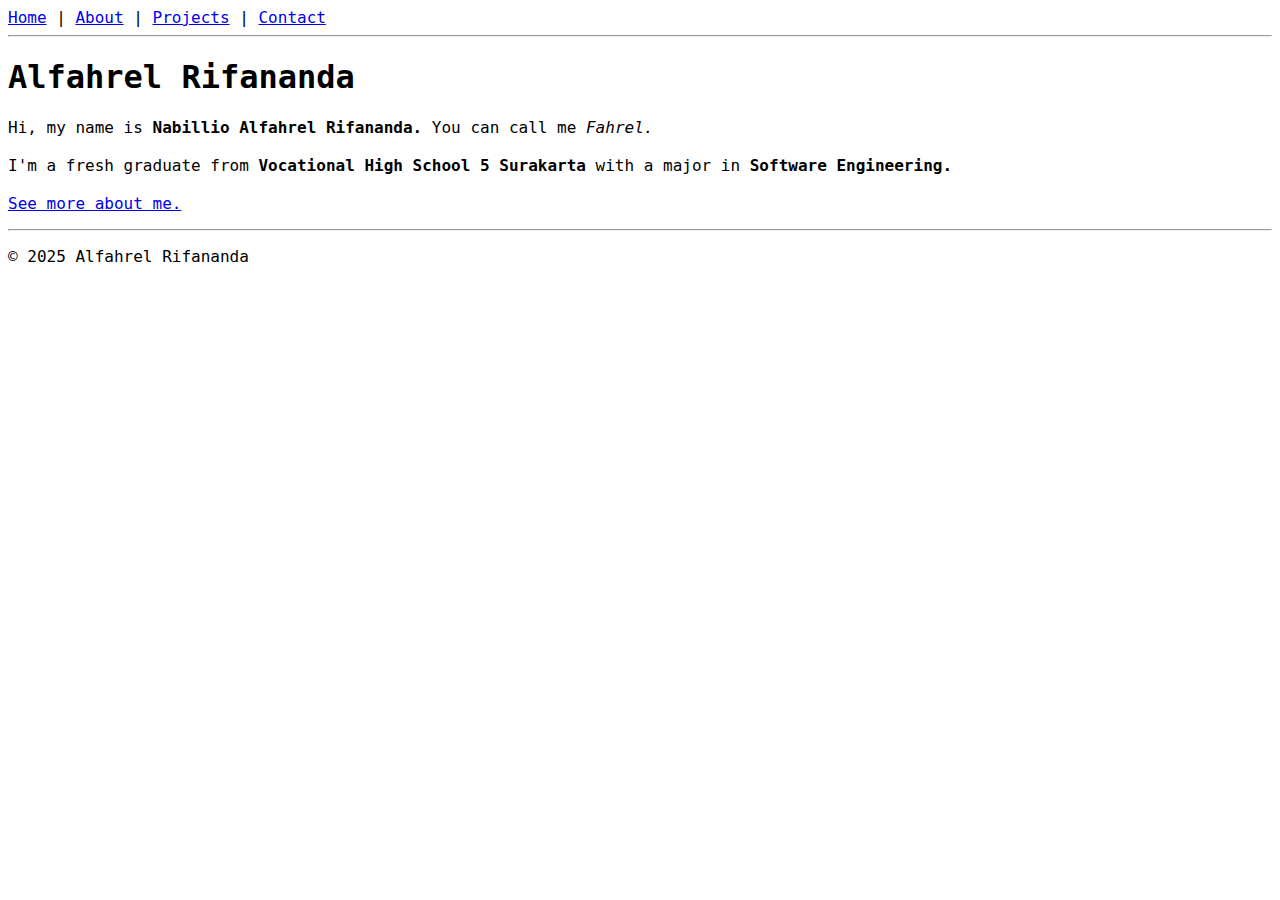
<file: index.html>
<!DOCTYPE html>
<html lang="en">
<head>
    <meta charset="UTF-8">
    <meta name="viewport" content="width=device-width, initial-scale=1.0">
    <title>Home - Alfahrel Rifananda</title>
    <link rel="icon" href="data:image/svg+xml;utf8,
    <svg xmlns='http://www.w3.org/2000/svg' viewBox='0 0 64 64'>
      <rect width='100%' height='100%' fill='%23ffffff'/>
      <text x='50%' y='50%' font-family='Arial, sans-serif' font-weight='700' font-size='36'
            fill='%23000000' dominant-baseline='middle' text-anchor='middle'>AR</text>
    </svg>">
    <link rel="stylesheet" href="style.css">
</head>
<body>
    <nav>
        <a href="index.html">Home</a> | 
        <a href="about.html">About</a> | 
        <a href="project.html">Projects</a> | 
        <a href="contact.html">Contact</a>
    </nav>
    
    <hr>
    
    <h1>Alfahrel Rifananda</h1>
    
    <p>
        Hi, my name is <strong>Nabillio Alfahrel Rifananda.</strong> You can call me <em>Fahrel.</em>
	<br>
	<br>
        I'm a fresh graduate from <strong>Vocational High School 5 Surakarta</strong> with a
        major in <strong>Software Engineering.
	<br>
	<br>
	</strong> <a href="about.html">See more about me.</a>
    </p>
    
    <hr>
    
    <footer>
        <p>&copy; 2025 Alfahrel Rifananda</p>
    </footer>
</body>
</html>
</file>
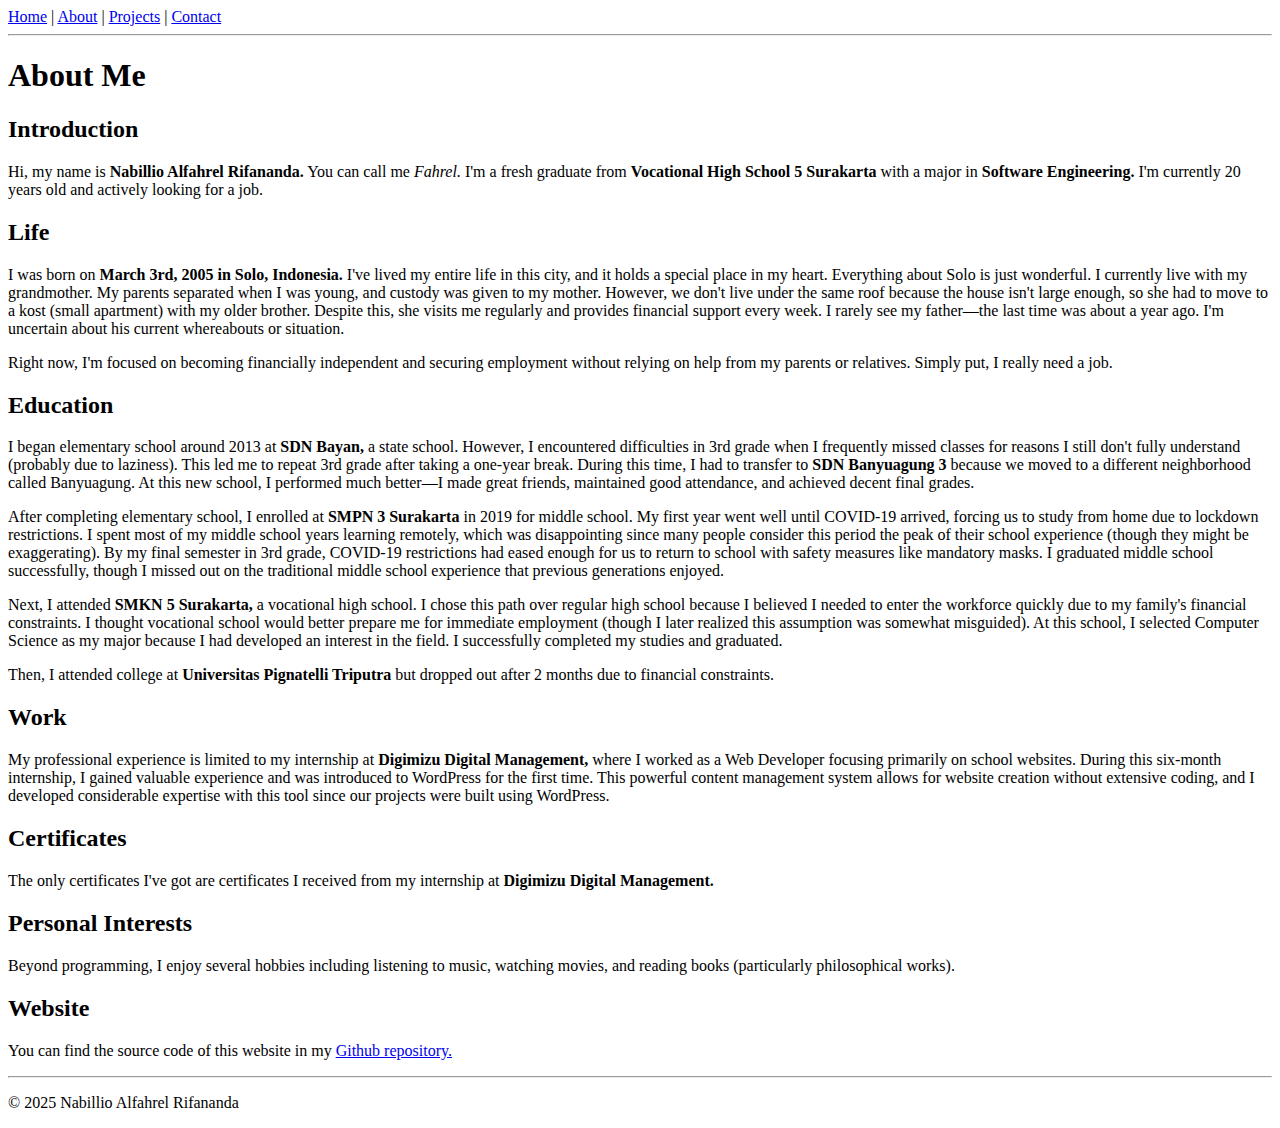
<file: about.html>
<!DOCTYPE html>
<html lang="en">
<head>
    <meta charset="UTF-8">
    <meta name="viewport" content="width=device-width, initial-scale=1.0">
    <title>About Me - Alfahrel Rifananda</title>
</head>
<body>
    <nav>
        <a href="index.html">Home</a> | 
        <a href="about.html">About</a> | 
        <a href="project.html">Projects</a> | 
        <a href="contact.html">Contact</a>
    </nav>
    
    <hr>
    
    <h1>About Me</h1>
    
    <h2>Introduction</h2>
    <p>
        Hi, my name is <strong>Nabillio Alfahrel Rifananda.</strong> You can call me <em>Fahrel.</em>
        I'm a fresh graduate from <strong>Vocational High School 5 Surakarta</strong> with a
        major in <strong>Software Engineering.</strong> I'm currently 20 years old and actively
        looking for a job.
    </p>
    
    <h2>Life</h2>
    <p>
        I was born on <strong>March 3rd, 2005 in Solo, Indonesia.</strong> I've lived my
        entire life in this city, and it holds a special place in my heart.
        Everything about Solo is just wonderful. I currently live with my
        grandmother. My parents separated when I was young, and custody was
        given to my mother. However, we don't live under the same roof because
        the house isn't large enough, so she had to move to a kost (small
        apartment) with my older brother. Despite this, she visits me
        regularly and provides financial support every week. I rarely see my
        father—the last time was about a year ago. I'm uncertain about his
        current whereabouts or situation.
    </p>
    <p>
        Right now, I'm focused on becoming financially independent and
        securing employment without relying on help from my parents or
        relatives. Simply put, I really need a job.
    </p>
    
    <h2>Education</h2>
    <p>
        I began elementary school around 2013 at <strong>SDN Bayan,</strong> a state school. However, I encountered difficulties
        in 3rd grade when I frequently missed classes for reasons I still
        don't fully understand (probably due to laziness). This led me to
        repeat 3rd grade after taking a one-year break. During this time, I
        had to transfer to <strong>SDN Banyuagung 3</strong> because we moved to a different neighborhood
        called Banyuagung. At this new school, I performed much better—I made
        great friends, maintained good attendance, and achieved decent final
        grades.
    </p>
    <p>
        After completing elementary school, I enrolled at <strong>SMPN 3 Surakarta</strong> in 2019 for middle school. My first year went
        well until COVID-19 arrived, forcing us to study from home due to
        lockdown restrictions. I spent most of my middle school years learning
        remotely, which was disappointing since many people consider this
        period the peak of their school experience (though they might be
        exaggerating). By my final semester in 3rd grade, COVID-19
        restrictions had eased enough for us to return to school with safety
        measures like mandatory masks. I graduated middle school successfully,
        though I missed out on the traditional middle school experience that
        previous generations enjoyed.
    </p>
    <p>
        Next, I attended <strong>SMKN 5 Surakarta,</strong> a vocational high school. I
        chose this path over regular high school because I believed I needed
        to enter the workforce quickly due to my family's financial
        constraints. I thought vocational school would better prepare me for
        immediate employment (though I later realized this assumption was
        somewhat misguided). At this school, I selected Computer Science as my
        major because I had developed an interest in the field. I successfully
        completed my studies and graduated.
    </p>
    <p>
        Then, I attended college at <strong>Universitas Pignatelli Triputra</strong> but dropped out after 2 months due to financial constraints.
    </p>
    
    <h2>Work</h2>
    <p>
        My professional experience is limited to my internship at
        <strong>Digimizu Digital Management,</strong> where I worked as a Web Developer
        focusing primarily on school websites. During this six-month
        internship, I gained valuable experience and was introduced to
        WordPress for the first time. This powerful content management system
        allows for website creation without extensive coding, and I developed
        considerable expertise with this tool since our projects were built
        using WordPress.
    </p>
    
    <h2>Certificates</h2>
    <p>
        The only certificates I've got are certificates I received from my
        internship at <strong>Digimizu Digital Management.</strong>
    </p>
    
    <h2>Personal Interests</h2>
    <p>
        Beyond programming, I enjoy several hobbies including listening to
        music, watching movies, and reading books (particularly philosophical
        works).
    </p>
    
    <h2>Website</h2>
    <p>
        You can find the source code of this website in my 
        <a href="https://github.com/alfahrelrifananda/portofolio">Github repository.</a>
    </p>
    
    <hr>
    
    <footer>
        <p>&copy; 2025 Nabillio Alfahrel Rifananda</p>
    </footer>
</body>
</html>
</file>
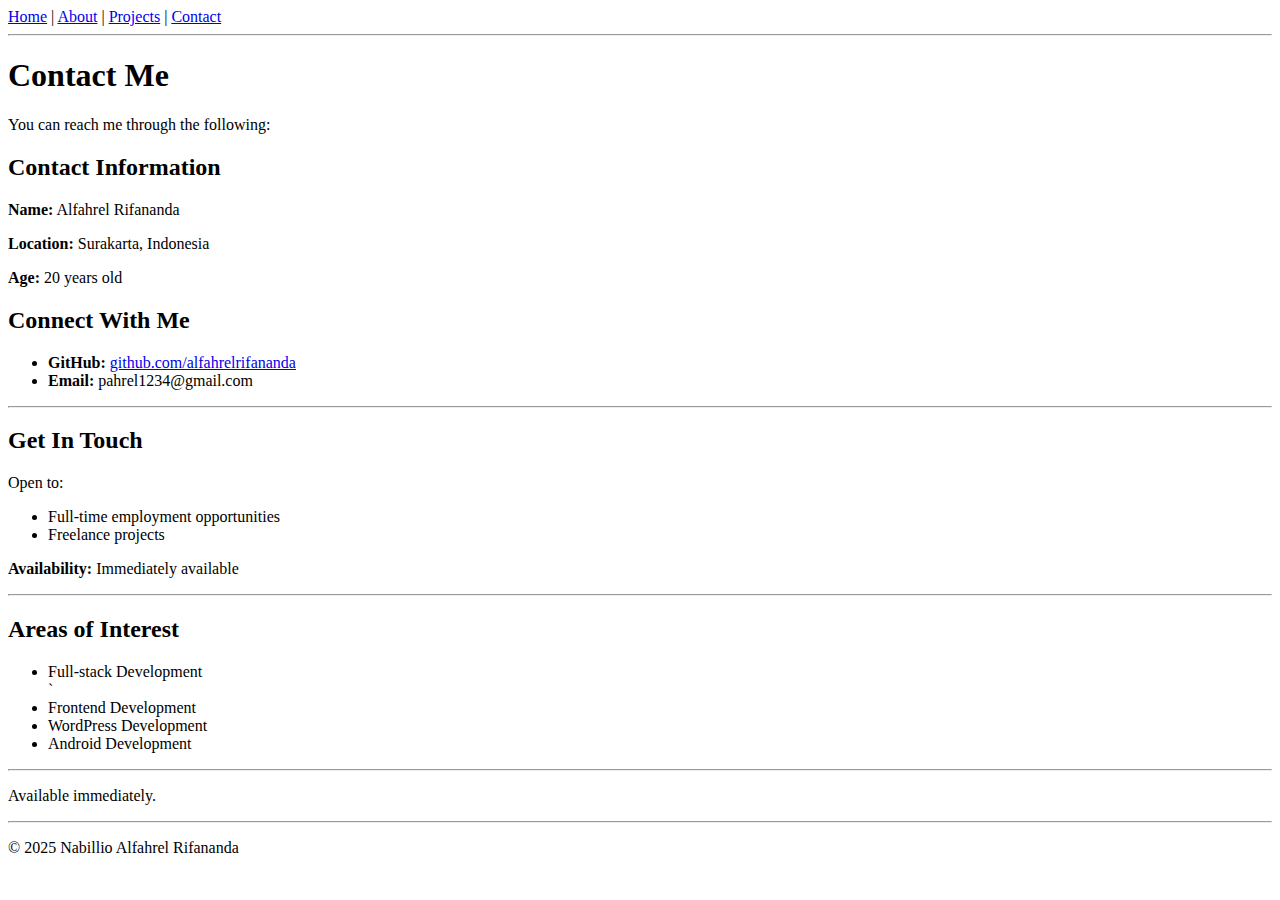
<file: contact.html>
<!DOCTYPE html>
<html lang="en">
<head>
    <meta charset="UTF-8">
    <meta name="viewport" content="width=device-width, initial-scale=1.0">
    <title>Contact - Alfahrel Rifananda</title>
    <link rel="icon" href="data:image/svg+xml;utf8,
    <svg xmlns='http://www.w3.org/2000/svg' viewBox='0 0 64 64'>
      <rect width='100%' height='100%' fill='%23ffffff'/>
      <text x='50%' y='50%' font-family='Arial, sans-serif' font-weight='700' font-size='36'
            fill='%23000000' dominant-baseline='middle' text-anchor='middle'>AR</text>
    </svg>">
</head>
<body>
    <nav>
        <a href="index.html">Home</a> | 
        <a href="about.html">About</a> | 
        <a href="project.html">Projects</a> | 
        <a href="contact.html">Contact</a>
    </nav>
    
    <hr>
    
    <h1>Contact Me</h1>
    
    <p>
        You can reach me through the following:
    </p>
    
    <h2>Contact Information</h2>
    
    <p>
        <strong>Name:</strong> Alfahrel Rifananda
    </p>
    <p>
        <strong>Location:</strong> Surakarta, Indonesia
    </p>
    <p>
        <strong>Age:</strong> 20 years old
    </p>
    
    <h2>Connect With Me</h2>
    
    <ul>
        <li>
            <strong>GitHub:</strong> 
            <a href="https://github.com/alfahrelrifananda">github.com/alfahrelrifananda</a>
        </li>
        <li>
            <strong>Email:</strong> pahrel1234@gmail.com
        </li>
    </ul>
    
    <hr>
    
    <h2>Get In Touch</h2>
    
    <p>
        Open to:
    </p>
    <ul>
        <li>Full-time employment opportunities</li>
        <li>Freelance projects</li>
    </ul>
    
    <p>
        <strong>Availability:</strong> Immediately available
    </p>
    
    <hr>
    
    <h2>Areas of Interest</h2>
    <ul>
        <li>Full-stack Development</li>`
        <li>Frontend Development</li>
        <li>WordPress Development</li>
        <li>Android Development</li>
    </ul>
    
    <hr>
    
    <p>Available immediately.</p>
    
    <hr>
    
    <footer>
        <p>&copy; 2025 Nabillio Alfahrel Rifananda</p>
    </footer>
</body>
</html>
</file>
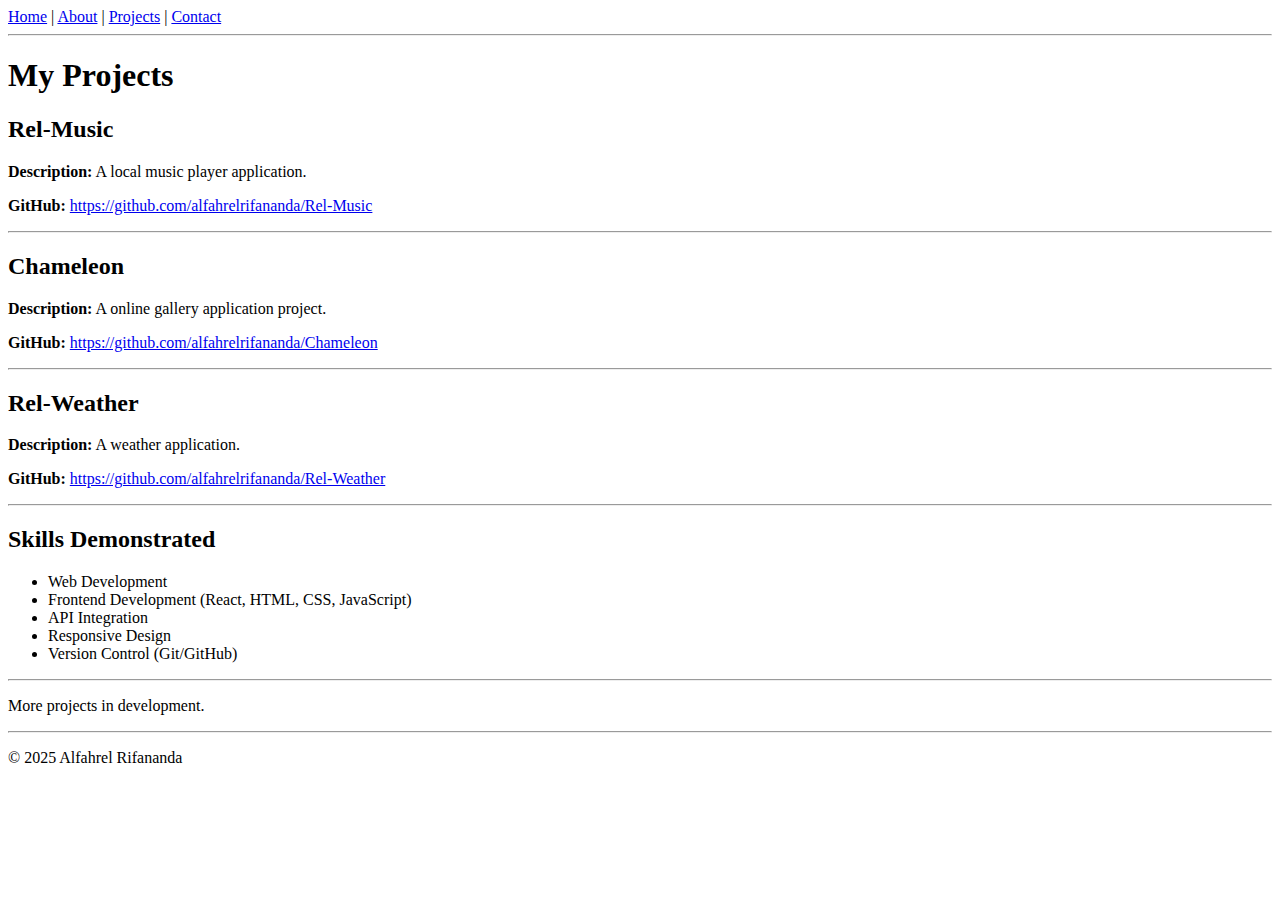
<file: project.html>
<!DOCTYPE html>
<html lang="en">
<head>
    <meta charset="UTF-8">
    <meta name="viewport" content="width=device-width, initial-scale=1.0">
    <title>Projects - Alfahrel Rifananda</title>
    <link rel="icon" href="data:image/svg+xml;utf8,
    <svg xmlns='http://www.w3.org/2000/svg' viewBox='0 0 64 64'>
      <rect width='100%' height='100%' fill='%23ffffff'/>
      <text x='50%' y='50%' font-family='Arial, sans-serif' font-weight='700' font-size='36'
            fill='%23000000' dominant-baseline='middle' text-anchor='middle'>AR</text>
    </svg>">
</head>
<body>
    <nav>
        <a href="index.html">Home</a> | 
        <a href="about.html">About</a> | 
        <a href="project.html">Projects</a> | 
        <a href="contact.html">Contact</a>
    </nav>
    
    <hr>
    
    <h1>My Projects</h1>
    
    <h2>Rel-Music</h2>
    <p>
        <strong>Description:</strong> A local music player application.
    </p>
    <p>
        <strong>GitHub:</strong> <a href="https://github.com/alfahrelrifananda/Rel-Music" target="_blank">https://github.com/alfahrelrifananda/Rel-Music</a>
    </p>
    
    <hr>
    
    <h2>Chameleon</h2>
    <p>
        <strong>Description:</strong> A online gallery application project.
    </p>
    <p>
        <strong>GitHub:</strong> <a href="https://github.com/alfahrelrifananda/Chameleon" target="_blank">https://github.com/alfahrelrifananda/Chameleon</a>
    </p>
    
    <hr>
    
    <h2>Rel-Weather</h2>
    <p>
        <strong>Description:</strong> A weather application.
    </p>
    <p>
        <strong>GitHub:</strong> <a href="https://github.com/alfahrelrifananda/Rel-Weather" target="_blank">https://github.com/alfahrelrifananda/Rel-Weather</a>
    </p>
    
    <hr>
    
    <h2>Skills Demonstrated</h2>
    <ul>
        <li>Web Development</li>
        <li>Frontend Development (React, HTML, CSS, JavaScript)</li>
        <li>API Integration</li>
        <li>Responsive Design</li>
        <li>Version Control (Git/GitHub)</li>
    </ul>
    
    <hr>
    
    <p>More projects in development.</p>
    
    <hr>
    
    <footer>
        <p>&copy; 2025 Alfahrel Rifananda</p>
    </footer>
</body>
</html>
</file>
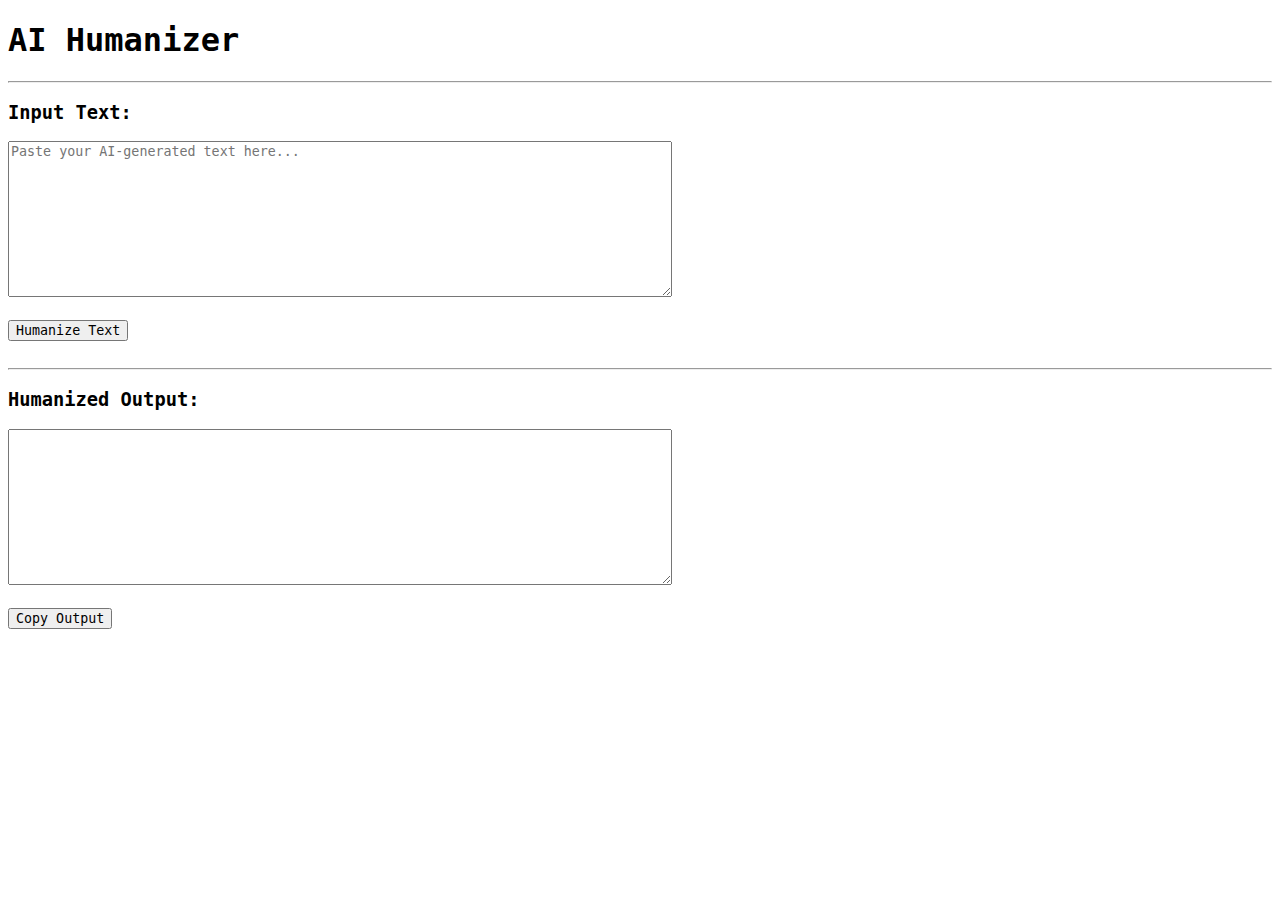
<file: projects/aihumanizer.html>
<!DOCTYPE html>
<html lang="en">
<head>
    <meta charset="UTF-8">
    <meta name="viewport" content="width=device-width, initial-scale=1.0">
    <title>AI Humanizer</title>
    <link rel="icon" href="data:image/svg+xml;utf8,
    <svg xmlns='http://www.w3.org/2000/svg' viewBox='0 0 64 64'>
      <rect width='100%' height='100%' fill='%23ffffff'/>
      <text x='50%' y='50%' font-family='Arial, sans-serif' font-weight='700' font-size='36'
            fill='%23000000' dominant-baseline='middle' text-anchor='middle'>AR</text>
    </svg>">
    <link rel="stylesheet" href="../style.css">
</head>
<body>
    <h1>AI Humanizer</h1>
    <hr>
    
    <h3>Input Text:</h3>
    <textarea id="inputText" rows="10" cols="80" placeholder="Paste your AI-generated text here..."></textarea>
    
    <br><br>
    
    <button onclick="humanizeText()">Humanize Text</button>
    
    <br><br>
    
    <div id="loading" style="display:none;">
        <p><strong>Processing... Please wait</strong></p>
    </div>
    
    <hr>
    
    <h3>Humanized Output:</h3>
    <textarea id="outputText" rows="10" cols="80" readonly></textarea>
    
    <br><br>
    
    <button onclick="copyOutput()">Copy Output</button>
    
    <script>
        const GEMINI_API_KEY = 'AIzaSyCejjac3Q35K5UVnHcrQ6tY1WPl2KYj26c';

        async function humanizeText() {
            const inputText = document.getElementById('inputText').value.trim();
            
            if (inputText === '') {
                alert('Please enter text to humanize');
                return;
            }
            
            document.getElementById('loading').style.display = 'block';
            document.getElementById('outputText').value = '';
		const prompt = `Rewrite this text to sound like it was written by a human expert, not AI. Keep it concise and professional.

CRITICAL RULES:
- Use the SAME LANGUAGE as input
- Keep SIMILAR LENGTH or SHORTER than the original
- NO markdown formatting (no *, bold, italics, numbered lists in prose)
- NO casual language - keep it professional and formal
- Sound like an expert writing naturally, not a textbook
- Add 1-2 subtle natural imperfections (minor typos or grammar quirks) - but keep it readable

FOR INDONESIAN - USE FORMAL WORDS:
Replace casual words with formal equivalents:
- "kalau" → "jika" or "apabila"
- "lewat" → "melalui"
- "pakai/memakai" → "menggunakan"
- "biar" → "agar" or "supaya"
- "gimana" → "bagaimana"
- "nggak/tidak" → stay as "tidak" (formal)
- "seperti" → keep as "seperti" (already formal)

REMOVE THESE AI PATTERNS:
- Starting sentences with "Ketika", "Saat", "Setelah" repeatedly
- Using "bertanggung jawab", "berfungsi sebagai", "mencakup" robotically
- Phrases like "secara keseluruhan", "pada dasarnya", "dengan demikian"
- Perfect parallel structure in lists
- Overly explanatory parentheses

WRITE LIKE A HUMAN EXPERT:
- Vary sentence starters naturally
- Mix sentence lengths (short and long)
- Use active voice more often
- Don't over-explain every detail
- Sound confident and knowledgeable, not cautious
- Break some "perfect" grammar patterns naturally
- Add 1-2 very subtle typos or minor grammar quirks (like missing comma, slight word repetition, or minor spelling variation) - make it look natural, not obvious

NATURAL IMPERFECTIONS (use sparingly, 1-2 max):
- Missing a comma in a complex sentence
- Slight word order variation
- Minor inconsistency in formatting
- A small, natural typo (like "yg" instead of "yang" once, or double space)

FOR ENGLISH:
- Replace "when", "while", "after" at sentence starts if repetitive
- Avoid "is responsible for", "functions as", "includes"
- Remove hedging: "generally", "typically", "usually"
- Sound direct and clear
- Add minor natural imperfections (missing comma, slight repetition)

Text to rewrite:

${inputText}

Output the rewritten text only. Keep it professional, natural, and concise with 1-2 subtle imperfections. Plain text.`;


            try {
                const response = await fetch(`https://generativelanguage.googleapis.com/v1beta/models/gemini-2.5-flash:generateContent?key=${GEMINI_API_KEY}`, {
                    method: 'POST',
                    headers: {
                        'Content-Type': 'application/json'
                    },
                    body: JSON.stringify({
                        contents: [{
                            parts: [{
                                text: prompt
                            }]
                        }]
                    })
                });

                const data = await response.json();
                
                if (data.error) {
                    alert('API Error: ' + data.error.message);
                    document.getElementById('loading').style.display = 'none';
                    return;
                }
                
                if (data.candidates && data.candidates[0]) {
                    const humanizedText = data.candidates[0].content.parts[0].text;
                    document.getElementById('outputText').value = humanizedText;
                } else {
                    alert('No response received from API');
                }
                
            } catch (error) {
                alert('Error: ' + error.message);
                console.error('Error:', error);
            }
            
            document.getElementById('loading').style.display = 'none';
        }

        function copyOutput() {
            const output = document.getElementById('outputText');
            output.select();
            document.execCommand('copy');
            alert('Output copied to clipboard!');
        }
    </script>
</body>
</html>
</file>
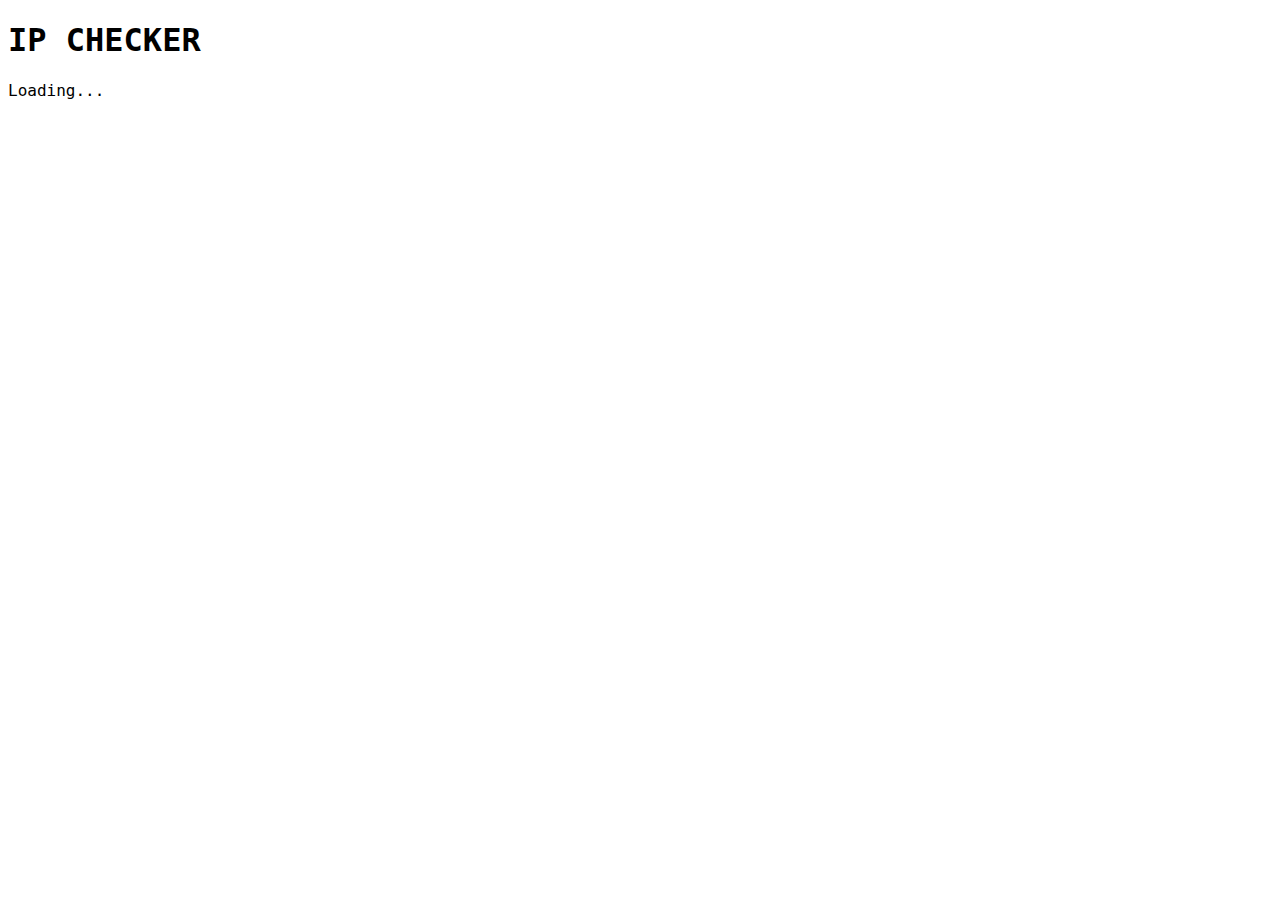
<file: projects/ipchecker.html>
<!DOCTYPE html>
<html lang="en">
<head>
    <meta charset="UTF-8">
    <meta name="viewport" content="width=device-width, initial-scale=1.0">
    <title>IP Checker</title>
    <link rel="icon" href="data:image/svg+xml;utf8,
    <svg xmlns='http://www.w3.org/2000/svg' viewBox='0 0 64 64'>
      <rect width='100%' height='100%' fill='%23ffffff'/>
      <text x='50%' y='50%' font-family='Arial, sans-serif' font-weight='700' font-size='36'
            fill='%23000000' dominant-baseline='middle' text-anchor='middle'>AR</text>
    </svg>">
    <link rel="stylesheet" href="../style.css">
</head>
<body>
    <h1>IP CHECKER</h1>
    <div id="info">Loading...</div>

    <script>
        async function getIPInfo() {
            const statusDiv = document.getElementById('status');
            const infoDiv = document.getElementById('info');
            
            try {
                const response = await fetch('https://ipapi.co/json/');
                const data = await response.json();
                
                
                infoDiv.innerHTML = `
                    <p><strong>IP:</strong> ${data.ip || 'Unknown'}</p>
                    <p><strong>City:</strong> ${data.city || 'Unknown'}</p>
                    <p><strong>Region:</strong> ${data.region || 'Unknown'}</p>
                    <p><strong>Country:</strong> ${data.country_name || 'Unknown'} (${data.country || ''})</p>
                    <p><strong>Postal Code:</strong> ${data.postal || 'Unknown'}</p>
                    <p><strong>Timezone:</strong> ${data.timezone || 'Unknown'}</p>
                    <p><strong>ISP:</strong> ${data.org || 'Unknown'}</p>
                    <p><strong>ASN:</strong> ${data.asn || 'Unknown'}</p>
                    <p><strong>Coordinates:</strong> ${data.latitude}, ${data.longitude}</p>
                    <button onclick="location.reload()">Refresh</button>
                `;
            } catch (error) {
                statusDiv.textContent = 'Error loading information';
                infoDiv.innerHTML = `<p>Failed to fetch IP information: ${error.message}</p>`;
            }
        }
        
        getIPInfo();
    </script>
</body>
</html>
</file>
<file: style.css>
* {
    font-family: monospace, sans-serif;
}
</file>
